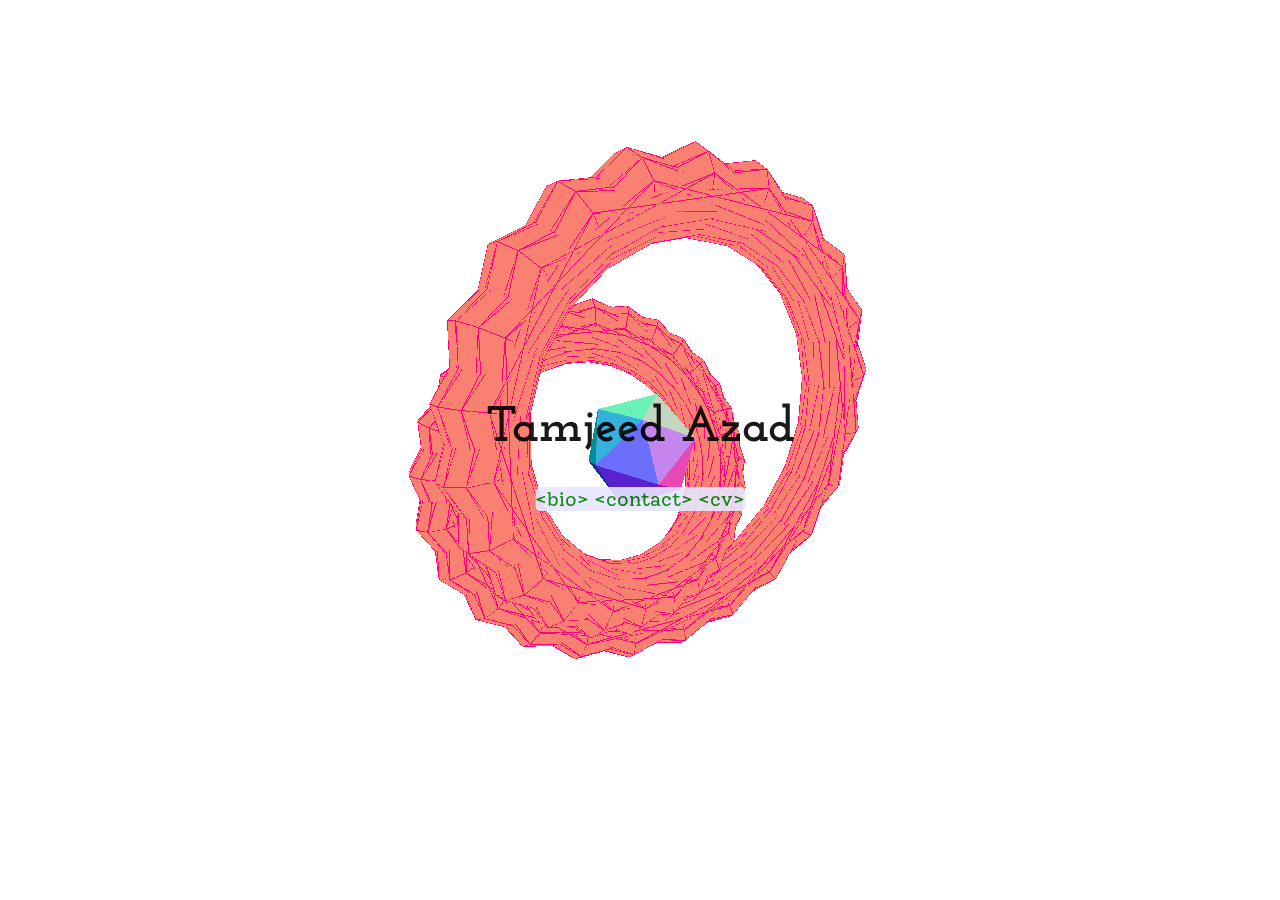
<file: index.html>
<!DOCTYPE html>

<html>
	<head>
		<meta charset="utf-8">
		<meta name="viewport" content="width=device-width, initial-scale=1">
		<title>tamjeed azad</title>
		<link rel="stylesheet" type="text/css" href="index.css">
	</head>
	<body>
		<script src="three.js"></script>
		<script src="index.js"></script>
		<div id="msgcontainer">
			<h1 id="name"><span id="firstname">Tamjeed</span> <span id="lastname">Azad</span></h1>
			<p id="bio">
			<span id="links">
				<span class="about"><a href="about.html">&lt;bio&gt;</a></span>
				<span class="contact_me"><a href="contact.html">&lt;contact&gt;</a></span>
				<span class="resume"><a href="TamjeedAzad_CV.pdf">&lt;cv&gt;</a></span>
			</span>
			</p>
		</div>
	</body>
</html>
</file>
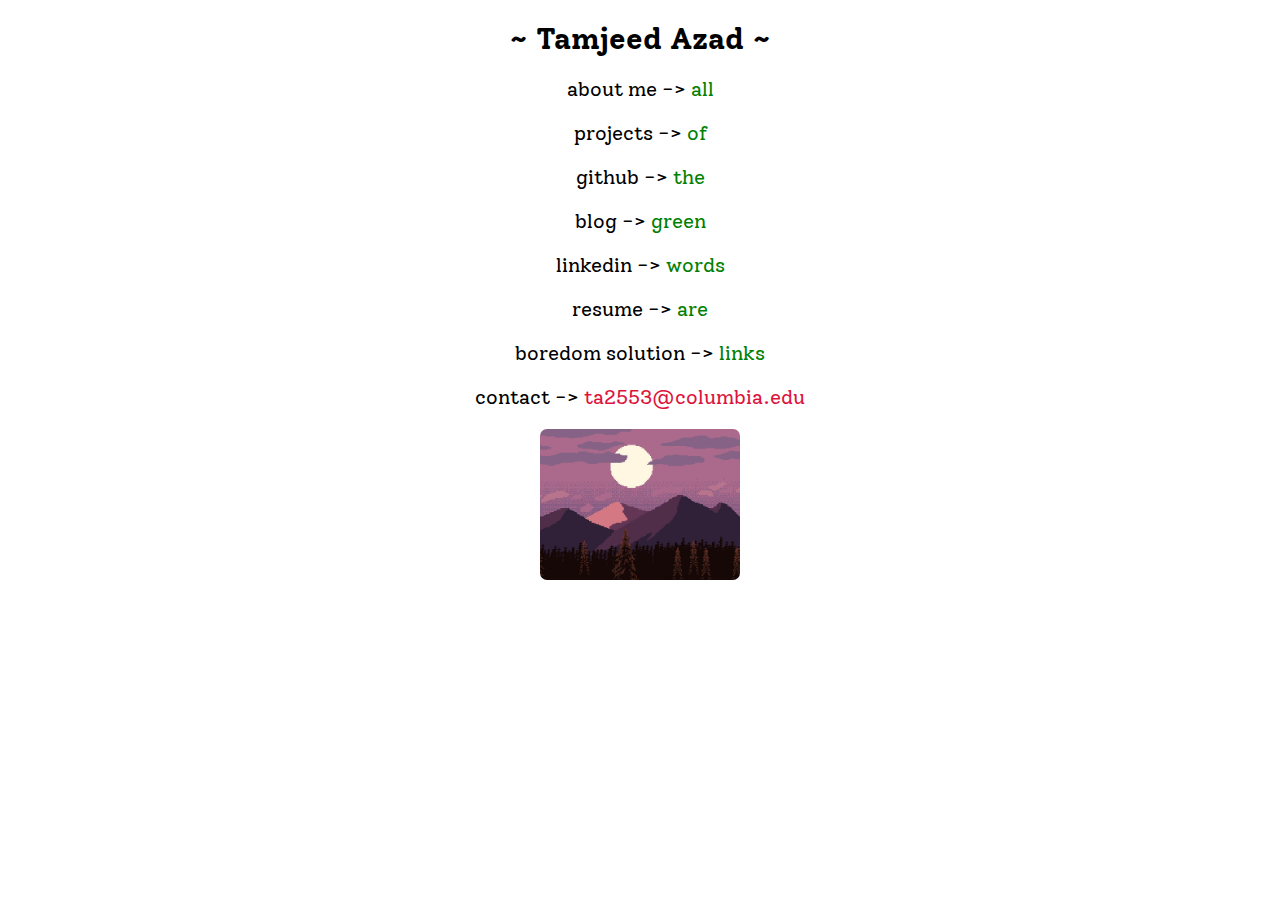
<file: previous_site/index.html>
<!DOCTYPE HTML>

<html>
	<head>
		<meta charset='UTF-8'>
		<meta name="description" content="Tamjeed's Webpage">
    	<meta name="keywords" content="Tamjeed, Azad">
    	<meta name="author" content="Tamjeed Azad">
    	<meta name="viewport" content="width=device-width, initial-scale=1.0">
		<link rel="stylesheet" type="text/css" href="index.css">
		<title>tamjeed azad</title>
	</head>
	<body>
		<h1 id ="name">
			<span id="firstname">~ Tamjeed </span><span id="lastname">Azad ~</span>
		</h1>
		<p id="bio">about me -> <a href="about.html">all</a></p>
		<p id="bio">projects -> 
			<a href="portfolio.html" title="portfolio">of</a></p>
		<p id="bio">github -> 
			<a href="https://github.com/tamjazad" target="_blank" title="github">the</a>
		</p>
		<p id="bio">blog -> 
			<a href="https://tamjazad.github.io/myblog/" target="_blank" title="blog">green</a></p>
		<p id="bio">linkedin -> 
			<a href="https://www.linkedin.com/in/tamjazad/" target="_blank" title="linkedin">words</a>
		</p>
		<p id="bio">resume -> 
			<a href="TamjeedAzadResume.pdf" target="_blank" title="resume">are</a></p>
		<p id="bio">boredom solution -> 
			<a href="https://quickdraw.withgoogle.com" target="_blank" title="surprise"
			>links</a></p>
		<p id="bio">contact -> <a id="email" href="mailto:ta2553@columbia.edu">ta2553@columbia.edu</a></p>
		<img src="mountains.jpg">

	</body>
</html>
</file>
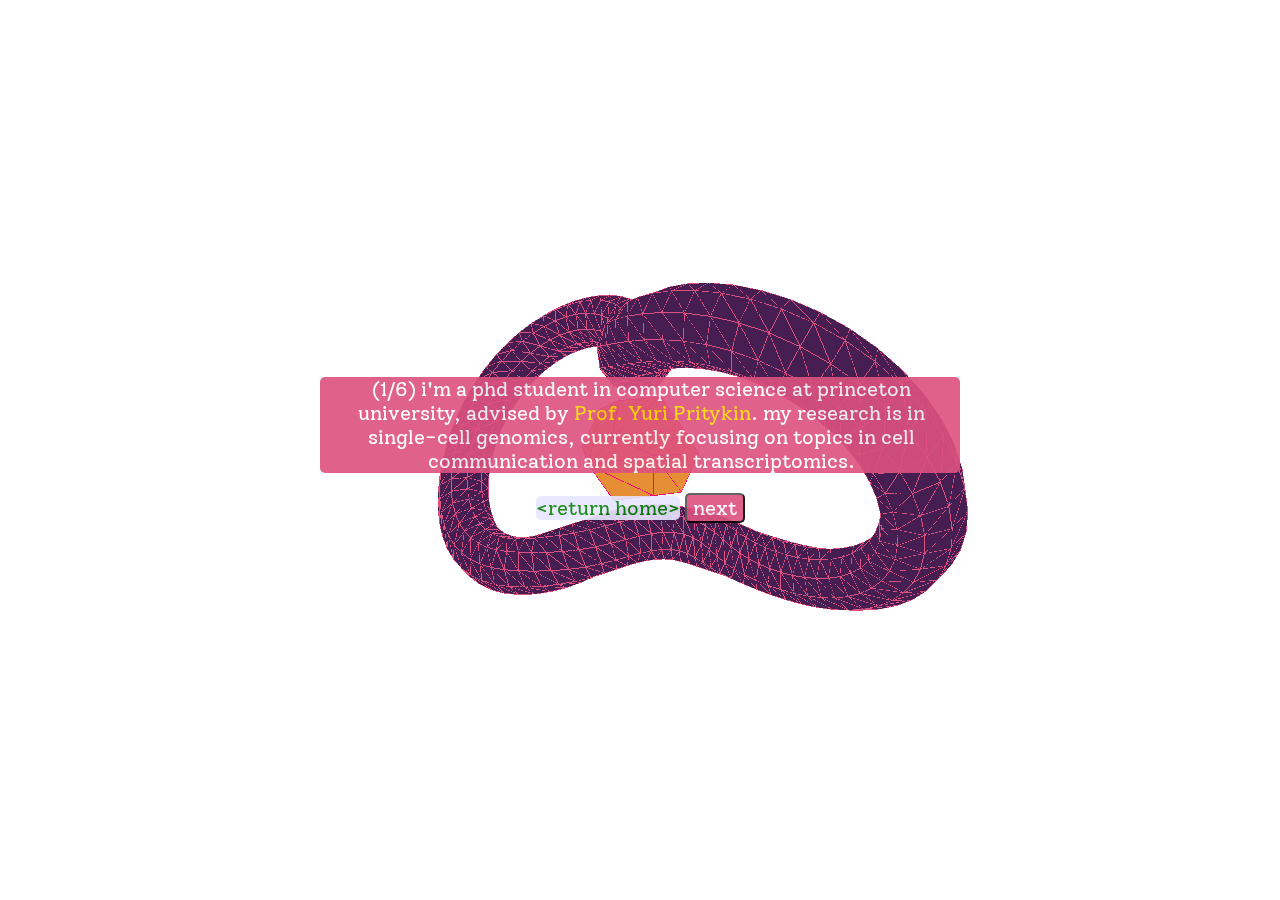
<file: about.html>
<!DOCTYPE HTML>

<html>
  <head>
    <meta charset="utf-8">
    <meta name="viewport" content="width=device-width, initial-scale=1">
    <title>tamjeed azad</title>
    <link rel="stylesheet" type="text/css" href="about.css">
  </head>
  <body>
    <script src="three.js"></script>
    <script src="about.js"></script>
    <div id="msgcontainer">
      <p id="bio">
        <span id="info">
        (1/6) i'm a phd student in computer science at princeton university, advised by 
        <a id="proflinks" href="https://pritykinlab.github.io">Prof. Yuri Pritykin</a>.
        my research is in single-cell genomics, currently focusing on topics in 
        cell communication and spatial transcriptomics.
        </span>
      </p>
      <p id="aboutbuttons">
        <a href="index.html" id="links">&lt;return home&gt;</a>
        <button id="nextbutton">next</button>
      </p>
    </div>
    <script src="aboutbio.js"></script>
  </body>
</html>
</file>
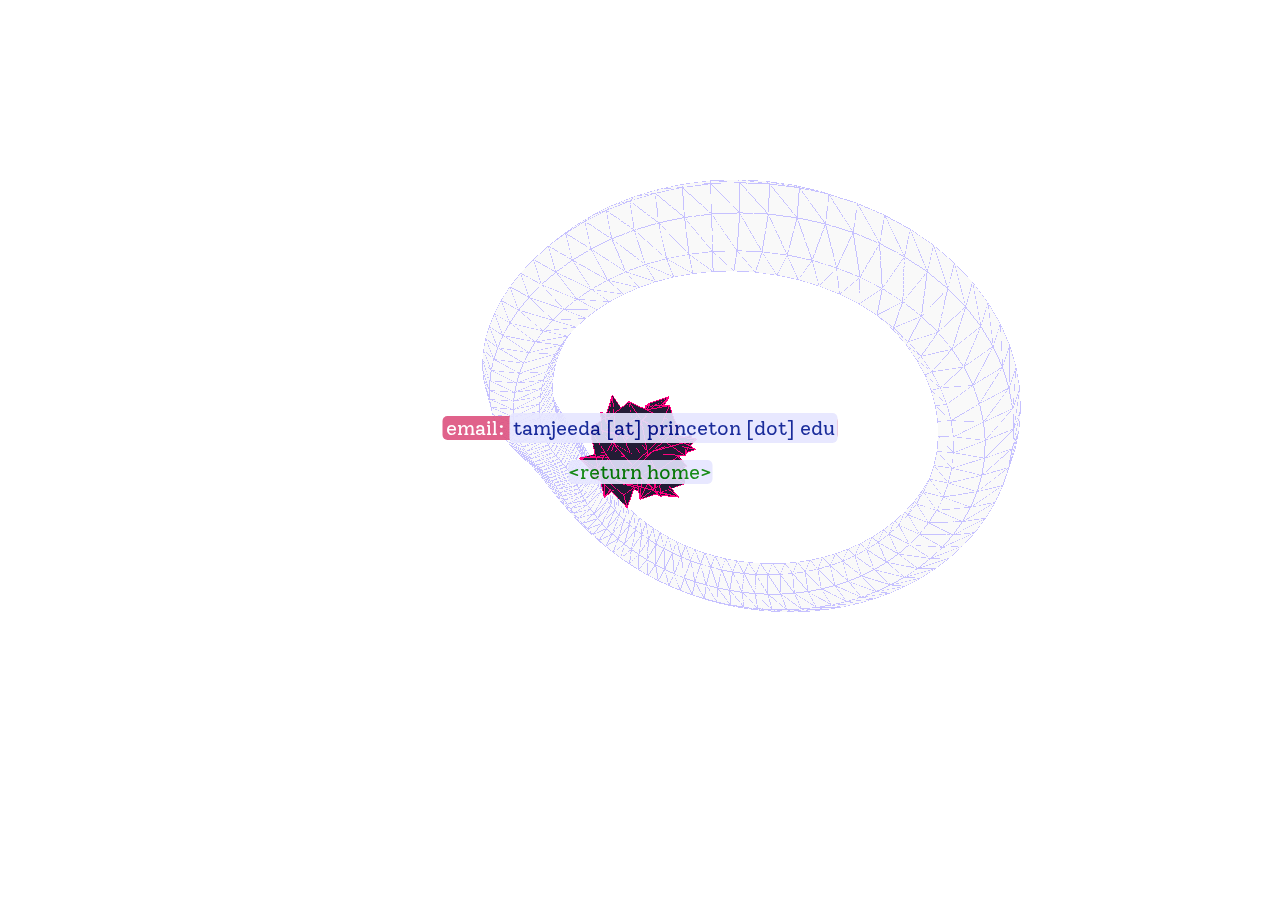
<file: contact.html>
<!DOCTYPE HTML>

<html>
  <head>
    <meta charset="utf-8">
    <meta name="viewport" content="width=device-width, initial-scale=1">
    <title>tamjeed azad</title>
    <link rel="stylesheet" type="text/css" href="contact.css">
  </head>
  <body>
    <script src="three.js"></script>
    <script src="contact.js"></script>
    <div id="msgcontainer">
      <p id="bio">
        <span id="info">
        email:</span> <span id="contact"> tamjeeda [at] princeton [dot] edu </span>
        
      </p>
      <p id="aboutbuttons">
        <a href="index.html" id="links">&lt;return home&gt;</a>
      </p>
    </div>
  </body>
</html>
</file>
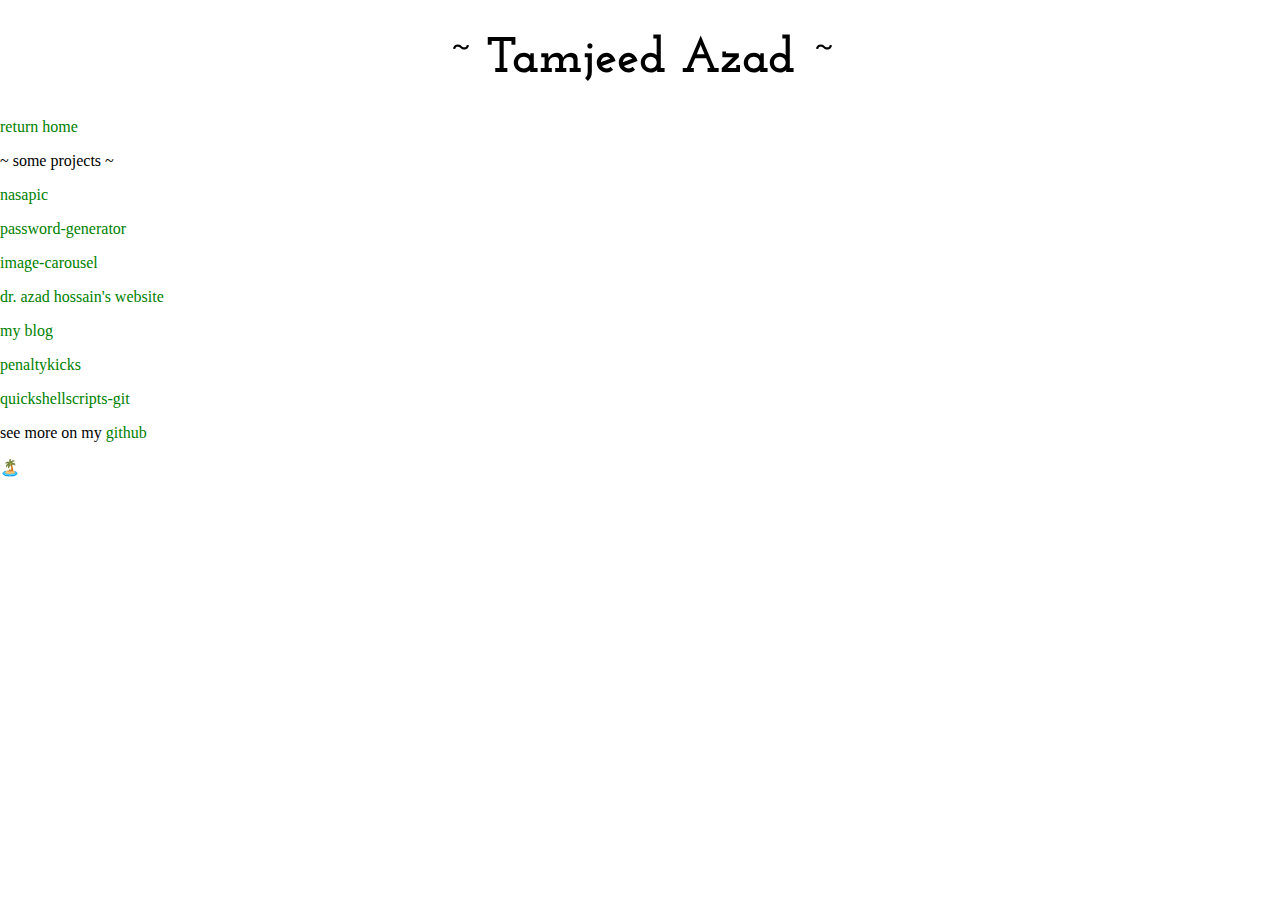
<file: portfolio.html>
<!DOCTYPE HTML>

<html>
	<head>
		<meta charset='UTF-8'>
		<meta name="description" content="Tamjeed's Projects">
    	<meta name="keywords" content="Projects, Tamjeed, Azad">
    	<meta name="author" content="Tamjeed Azad">
    	<meta name="viewport" content="width=device-width, initial-scale=1.0">
		<link rel="stylesheet" type="text/css" href="index.css">
		<title>tamjeed azad</title>
	</head>
	<body>
		<h1 id ="name">
			<span id="firstname">~ Tamjeed </span><span id="lastname">Azad  ~</span>
		</h1>
		<p><a href="index.html">return home</a></p>
		<p>~ some projects ~</p>
		<p><a href="https://github.com/tamjazad/nasapic" target="_blank">nasapic</a></p>
		<p><a href="https://github.com/tamjazad/password-generator" target="_blank">password-generator</a></p>
		<p><a href="https://tamjazad.github.io/image-carousel/" target="_blank">
		image-carousel</a></p>
		<p><a href="https://azadhossain-utc.github.io" target="_blank">
		dr. azad hossain's website</a></p>
		<p><a href="https://tamjazad.github.io/myblog/" target="_blank">
		my blog</a></p>
		<p><a href="https://github.com/tamjazad/PenaltyKicks" target="_blank">penaltykicks</a></p>
		<p><a href="https://github.com/tamjazad/quickshellscripts-git" target="_blank">quickshellscripts-git</a></p>
		<p>see more on my <a href="https://github.com/tamjazad" target="_blank">github</a></p>
		<p>🏝️</p>
	</body>
</html>
</file>
<file: index.css>
@import url('https://fonts.googleapis.com/css2?family=Solway&family=Josefin+Slab&display=swap');

:root {
  --selectioncolor: #FFCD94;
}

body { margin: 0; }

canvas {

  display: block;
  position: absolute;
  z-index: 1;
  left: 50%;
  top: 50%;
  transform: translate(-50%, -50%);
}

#msgcontainer {
   position: absolute;
   z-index: 5;
   left: 50%;
   top: 50%;
   transform: translate(-50%, -50%);
   opacity: 90%;
}

#firstname:hover, #lastname:hover {
  color: #08e8de;
  transition: color 0.3s;
  -webkit-transition: color 0.3s;
}

h1, #firstname, #lastname {
  text-align: center;
  font-family: 'Josefin Slab', serif;
  font-size: 50px;
  -webkit-transition: color 0.3s;
  transition: color 0.3s;
  font-weight: bold;
}

#bio {
  text-align: center;
  font-family: 'Solway', cursive;
  font-size: 20px;
}

#links {
  background-color: #e6e6ff;
  border-radius: 5px;
}

a:link, a:visited {
  color: green;
  text-decoration: none;
  -webkit-transition: color 0.3s;
  transition: color 0.3s;
}

a:hover, a:active {
  color: #01FF70;
  -webkit-transition: color 0.3s;
  transition: color 0.3s;
}

body::selection {
	background-color: var(--selectioncolor);
}

h1::selection {
	background-color: var(--selectioncolor);
}

p::selection {
	background-color: var(--selectioncolor);
	color: #568EA6;
}

a::selection {
	background-color: var(--selectioncolor);
}

#firstname::selection, #lastname::selection {
	background-color: var(--selectioncolor);
	color: #08e8de;;
}

#contact {
	color: crimson;
  background-color: #e6e6ff;
  border-radius: 5px;
	-webkit-transition: color 0.3s;
  transition: color 0.3s;
}

#contact:hover {
	color: #C06C84;
  background-color: #e6e6ff;
	-webkit-transition: color 0.3s;
  transition: color 0.3s;
  border-radius: 5px;
}
</file>
<file: previous_site/index.css>
@import url("https://fonts.googleapis.com/css?family=Asap|Solway|Quicksand|Eczar&display=swap");

a:link, a:visited {
	color: green;
	text-decoration: none;
	-webkit-transition: color 0.3s;
}

a:hover, a:active {
	color: #01FF70;
	-webkit-transition: 0.3s;
}

h1, #firstname, #lastname {
	font-size: 30px;
	text-align: center;
	font-family: 'Solway', serif;
	-webkit-transition: color 0.3s;
}

#firstname:hover, #lastname:hover {
	color: #C06C84;
	transition: 0.3s;
}

p {
	font-size: 20px;
	text-align: center;
	font-family: 'Solway', serif;
	-webkit-transition: color 0.3s;
}

#bio:hover {
	color: #568EA6;
	-webkit-transition: 0.3s;
}

#biography {
	margin-left: auto;
	margin-right: auto;
	width: 500px;
	max-width: 100%;
}

body::selection {
	background-color: #FFCD94;
}

h1::selection {
	background-color: #FFCD94;
}

p::selection {
	background-color: #FFCD94;
	color: #568EA6;
}

a::selection {
	background-color: #FFCD94;
}

#firstname::selection, #lastname::selection {
	background-color: #FFCD94;
	color: #C06C84;
}

#email:link, #email:visited {
	color: crimson;
}

#email:hover, #email:active {
	color: #C06C84;
	-webkit-transition: 0.3s;
}

img {
	display: block;
	margin-left: auto;
	margin-right: auto;
	width: 200px;
	border-radius: 7px;
}

img::selection {
	background-color: #FFCD94;
}
</file>
<file: about.css>
@import url('https://fonts.googleapis.com/css2?family=Solway&family=Josefin+Slab&display=swap');

:root {
  --selectioncolor: #FFCD94;
}

body { margin: 0; }

canvas {
  display: block;
  position: absolute;
  z-index: 1;
  left: 50%;
  top: 50%;
  transform: translate(-50%, -50%);
}

#msgcontainer {
   position: absolute;
   z-index: 5;
   left: 50%;
   top: 50%;
   transform: translate(-50%, -50%);
   opacity: 90%;
}

#firstname:hover, #lastname:hover {
  color: #08e8de;
  transition: 0.3s;
}

h1, #firstname, #lastname {
  text-align: center;
  font-family: 'Josefin Slab', serif;
  font-size: 50px;
  -webkit-transition: color 0.3s;
  transition: color 0.3s;
}

#bio {
  text-align: center;
  font-family: 'Solway', cursive;
  font-size: 20px;
  background-color: rgba(221, 81, 127, 1);
  padding-left: 3px;
  border-radius: 5px;
  color: white;
}

#aboutbuttons {
  text-align: center;
  font-family: 'Solway', cursive;
  font-size: 20px;
  border-radius: 5px;
  color: white;
}

#nextbutton {
  text-align: center;
  font-family: 'Solway', cursive;
  font-size: 20px;
  background-color: rgba(221, 81, 127, 1);
  border-radius: 5px;
  color: white; 
  -webkit-transition: color 0.3s;
  transition: color 0.3s;
}

#nextbutton:hover {
  text-align: center;
  font-family: 'Solway', cursive;
  font-size: 20px;
  background-color: rgba(221, 81, 127, 1);
  border-radius: 5px;
  color: #01FF70; 
  -webkit-transition: color 0.3s;
  transition: color 0.3s;
}

#links {
  background-color: #e6e6ff;
  border-radius: 5px;
}

#proflinks {
  color: gold;
  text-decoration: none;
  -webkit-transition: color 0.3s;
  transition: color 0.3s;
}

a:link, a:visited {
  color: green;
  text-decoration: none;
  -webkit-transition: color 0.3s;
  transition: color 0.3s;
}

a:hover, a:active {
  color: #01FF70;
  -webkit-transition: 0.3s;
  transition: color 0.3s;
}

#proflinks:hover, #proflinks:active {
  color: #01FF70;
  -webkit-transition: 0.3s;
  transition: color 0.3s;
}

body::selection {
	background-color: var(--selectioncolor);
}

h1::selection {
	background-color: var(--selectioncolor);
}

p::selection {
	background-color: var(--selectioncolor);
	color: #568EA6;
}

a::selection {
	background-color: var(--selectioncolor);
}

#firstname::selection, #lastname::selection {
	background-color: var(--selectioncolor);
	color: #08e8de;;
}

#email:link, #email:visited {
	color: crimson;
  background-color: #e6e6ff;
  border-radius: 5px;
}

#email:hover, #email:active {
	color: #C06C84;
  background-color: #e6e6ff;
	-webkit-transition: 0.3s;
  transition: color 0.3s;
  border-radius: 5px;
}

#contact {
	color: #021691;
  background-color: #e6e6ff;
  border-radius: 5px;
  padding: 3px;
	-webkit-transition: color 0.3s, padding 0.3s;
  transition: color 0.3s, padding 0.3s;
}

#contact:hover {
	color: #021691;
  background-color: #e6e6ff;
  padding: 6px;
	-webkit-transition: color 0.3s, padding 0.3s;
  transition: color 0.3s, padding 0.3s;
  border-radius: 5px;
}
</file>
<file: contact.css>
@import url('https://fonts.googleapis.com/css2?family=Solway&family=Josefin+Slab&display=swap');

:root {
  --selectioncolor: #FFCD94;
}

body { margin: 0; }

canvas {
  display: block;
  position: absolute;
  z-index: 1;
  left: 50%;
  top: 50%;
  transform: translate(-50%, -50%);
}

#msgcontainer {
   position: absolute;
   z-index: 5;
   left: 50%;
   top: 50%;
   transform: translate(-50%, -50%);
   opacity: 90%;
}

#firstname:hover, #lastname:hover {
  color: #08e8de;
  transition: 0.3s;
}

h1, #firstname, #lastname {
  text-align: center;
  font-family: 'Josefin Slab', serif;
  font-size: 50px;
  -webkit-transition: color 0.3s;
  transition: color 0.3s;
}

#bio {
  text-align: center;
  font-family: 'Solway', cursive;
  font-size: 20px;
  background-color: rgba(221, 81, 127, 1);
  padding-left: 3px;
  border-radius: 5px;
  color: white;
}

#aboutbuttons {
  text-align: center;
  font-family: 'Solway', cursive;
  font-size: 20px;
  border-radius: 5px;
  color: white;
}

#nextbutton {
  text-align: center;
  font-family: 'Solway', cursive;
  font-size: 20px;
  background-color: rgba(221, 81, 127, 1);
  border-radius: 5px;
  color: white; 
  -webkit-transition: color 0.3s;
  transition: color 0.3s;
}

#nextbutton:hover {
  text-align: center;
  font-family: 'Solway', cursive;
  font-size: 20px;
  background-color: rgba(221, 81, 127, 1);
  border-radius: 5px;
  color: #01FF70; 
  -webkit-transition: color 0.3s;
  transition: color 0.3s;
}

#links {
  background-color: #e6e6ff;
  border-radius: 5px;
}

#proflinks {
  color: gold;
  text-decoration: none;
  -webkit-transition: color 0.3s;
  transition: color 0.3s;
}

a:link, a:visited {
  color: green;
  text-decoration: none;
  -webkit-transition: color 0.3s;
  transition: color 0.3s;
}

a:hover, a:active {
  color: #01FF70;
  -webkit-transition: 0.3s;
  transition: color 0.3s;
}

#proflinks:hover, #proflinks:active {
  color: #01FF70;
  -webkit-transition: 0.3s;
  transition: color 0.3s;
}

body::selection {
	background-color: var(--selectioncolor);
}

h1::selection {
	background-color: var(--selectioncolor);
}

p::selection {
	background-color: var(--selectioncolor);
	color: #568EA6;
}

a::selection {
	background-color: var(--selectioncolor);
}

#firstname::selection, #lastname::selection {
	background-color: var(--selectioncolor);
	color: #08e8de;;
}

#email:link, #email:visited {
	color: crimson;
  background-color: #e6e6ff;
  border-radius: 5px;
}

#email:hover, #email:active {
	color: #C06C84;
  background-color: #e6e6ff;
	-webkit-transition: 0.3s;
  transition: color 0.3s;
  border-radius: 5px;
}

#contact {
	color: #021691;
  background-color: #e6e6ff;
  border-radius: 5px;
  padding: 3px;
	-webkit-transition: color 0.3s, padding 0.3s;
  transition: color 0.3s, padding 0.3s;
}

#contact:hover {
	color: #021691;
  background-color: #e6e6ff;
  padding: 6px;
	-webkit-transition: color 0.3s, padding 0.3s;
  transition: color 0.3s, padding 0.3s;
  border-radius: 5px;
}
</file>
